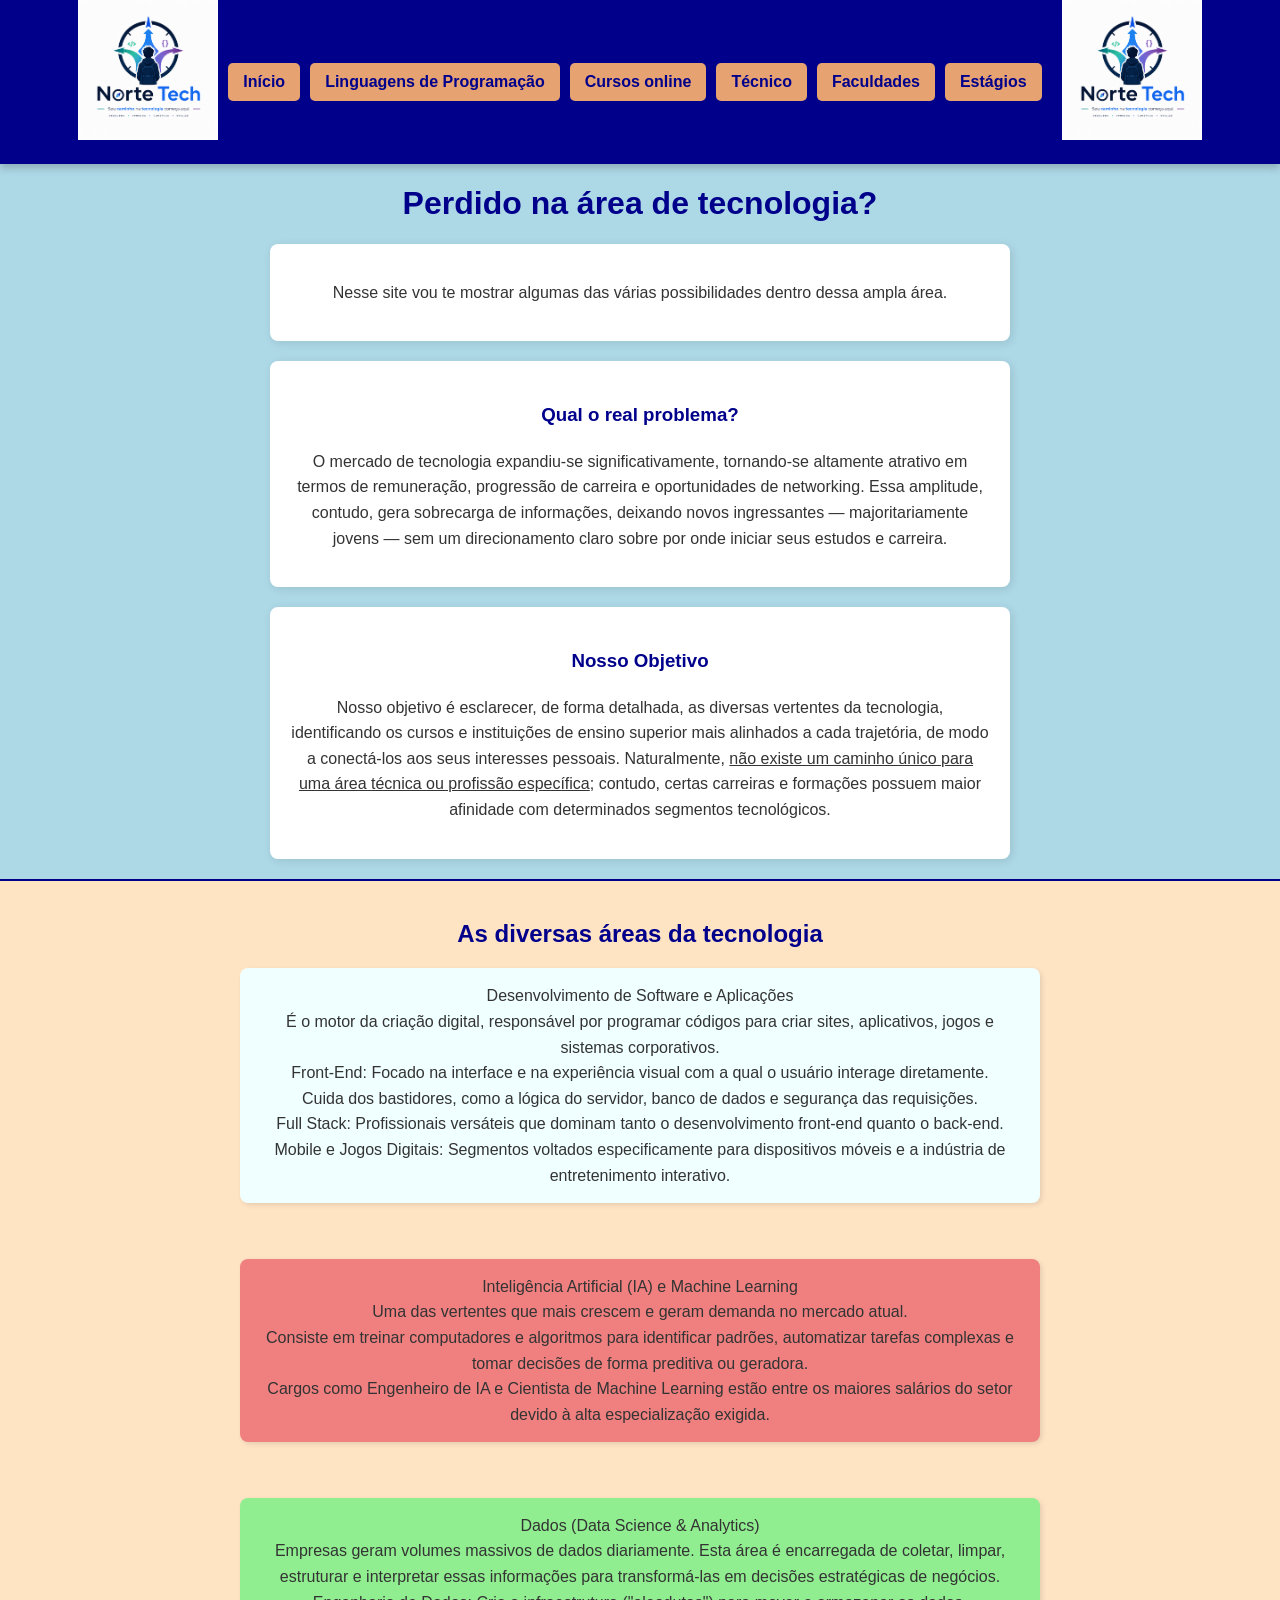
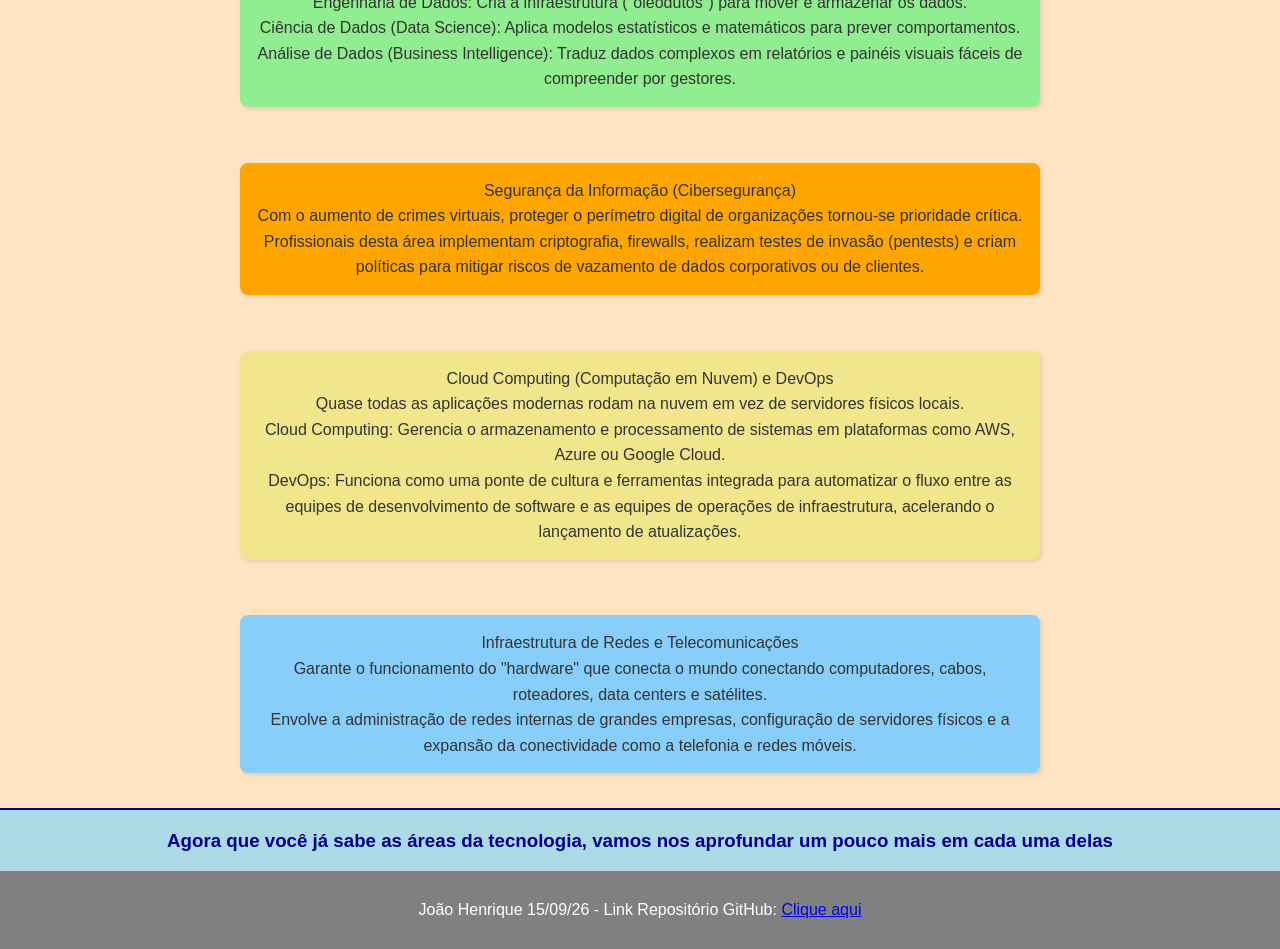
<file: index.html>
<!DOCTYPE html>
<html lang="pt-br">
 
<head>
    <meta charset="UTF-8">
    <meta name="viewport" content="width=device-width, initial-scale=1.0">
    <link rel="stylesheet" href="style.css">
    <title>Caminhos na Tecnologia</title>
</head>
 
<body>
    <header class="header">
        <nav class="nav">
            <div class="menu">
                <div class="logo">
                    <img src="logo-trab-iw.png" alt="Logo Norte Tech" width="140px" height="140px">
                </div>
                <ul class="menu-links">
                    <li><a href="index.html">Início</a></li>
                    <li><a href="linguagens-projetos.html">Linguagens de Programação</a></li>
                    <li><a href="cursos-online.html">Cursos online</a></li>
                    <li><a href="tecnico.html">Técnico</a></li>
                    <li><a href="faculdade.html">Faculdades</a></li>
                    <li><a href="estagio.html">Estágios</a></li>
                </ul>
                <div class="logo2">
                    <img src="logo-trab-iw.png" alt="Logo Norte Tech" width="140px" height="140px">
                </div>
            </div>    
        </nav>
    </header>

    <main>
        <h1>Perdido na área de tecnologia?</h1>
        <div class="p">
            <p>Nesse site vou te mostrar algumas das várias possibilidades dentro dessa ampla área.</p>
        </div>
        <div class="problema">
            <h3>Qual o real problema?</h3>
            <p>O mercado de tecnologia expandiu-se significativamente, tornando-se altamente atrativo em termos de
                remuneração, progressão de carreira e oportunidades de networking. Essa amplitude, contudo, gera sobrecarga
                de informações, deixando novos ingressantes — majoritariamente jovens — sem um direcionamento claro sobre
                por onde iniciar seus estudos e carreira.
            </p>
        </div>
        <div class="objetivo">
            <h3>Nosso Objetivo</h3>
            <p>Nosso objetivo é esclarecer, de forma detalhada, as diversas vertentes da tecnologia, identificando os cursos e instituições de ensino superior mais alinhados a cada trajetória, de modo a conectá-los aos seus interesses pessoais. Naturalmente, <ins>não existe um caminho único para uma área técnica ou profissão específica</ins>; contudo, certas carreiras e formações possuem maior afinidade com determinados segmentos tecnológicos.
            </p>
        </div>
        <div class="section">
            <section>
                <h2>As diversas áreas da tecnologia</h2>
            </section>
            <ul>
                <div class="dev">
                Desenvolvimento de Software e Aplicações
                    <br>É o motor da criação digital, responsável por programar códigos para criar sites, aplicativos, jogos e sistemas corporativos.
                    <br>Front-End: Focado na interface e na experiência visual com a qual o usuário interage diretamente.
                    <br> Cuida dos bastidores, como a lógica do servidor, banco de dados e segurança das requisições.
                    <br>Full Stack: Profissionais versáteis que dominam tanto o desenvolvimento front-end quanto o back-end.
                    <br>Mobile e Jogos Digitais: Segmentos voltados especificamente para dispositivos móveis e a indústria de entretenimento interativo.
                </div>
                <br>
                <div class="ia">
                  Inteligência Artificial (IA) e Machine Learning
                    <br>Uma das vertentes que mais crescem e geram demanda no mercado atual.
                    <br>Consiste em treinar computadores e algoritmos para identificar padrões, automatizar tarefas complexas e tomar decisões de forma preditiva ou geradora.
                    <br>Cargos como Engenheiro de IA e Cientista de Machine Learning estão entre os maiores salários do setor devido à alta especialização exigida.
                </div>
                <br>
                <div class="dados">
                 Dados (Data Science & Analytics)
                    <br>Empresas geram volumes massivos de dados diariamente. Esta área é encarregada de coletar, limpar, estruturar e interpretar essas informações para transformá-las em decisões estratégicas de negócios.
                    <br>Engenharia de Dados: Cria a infraestrutura ("oleodutos") para mover e armazenar os dados.
                    <br>Ciência de Dados (Data Science): Aplica modelos estatísticos e matemáticos para prever comportamentos.
                    <br>Análise de Dados (Business Intelligence): Traduz dados complexos em relatórios e painéis visuais fáceis de compreender por gestores.
                </div>
                <br>
                <div class="ciber">
                Segurança da Informação (Cibersegurança)
                    <br>Com o aumento de crimes virtuais, proteger o perímetro digital de organizações tornou-se prioridade crítica.
                    <br>Profissionais desta área implementam criptografia, firewalls, realizam testes de invasão (pentests) e criam políticas para mitigar riscos de vazamento de dados corporativos ou de clientes.
                </div>
                <br>
                <div class="cloud">
                     Cloud Computing (Computação em Nuvem) e DevOps
                    <br>Quase todas as aplicações modernas rodam na nuvem em vez de servidores físicos locais.
                    <br>Cloud Computing: Gerencia o armazenamento e processamento de sistemas em plataformas como AWS, Azure ou Google Cloud.
                    <br>DevOps: Funciona como uma ponte de cultura e ferramentas integrada para automatizar o fluxo entre as equipes de desenvolvimento de software e as equipes de operações de infraestrutura, acelerando o lançamento de atualizações.
                </div>
                <br>
                <div class="redes">
                 Infraestrutura de Redes e Telecomunicações
                <br>Garante o funcionamento do "hardware" que conecta o mundo conectando computadores, cabos, roteadores, data centers e satélites.
                <br>Envolve a administração de redes internas de grandes empresas, configuração de servidores físicos e a expansão da conectividade como a telefonia e redes móveis.
                </div>
            </ul>
        </div>
        <div>
            <h3>Agora que você já sabe as áreas da tecnologia, vamos nos aprofundar um pouco mais em cada uma delas</h3>
        </div>
    </main>

    <footer class="rodape">
        <p>João Henrique 15/09/26 - Link Repositório GitHub: <a href="https://github.com/JHPM-23/Norte_Tech" target="_blank">Clique aqui</a></p>
    </footer>
</body>
</html>
</file>
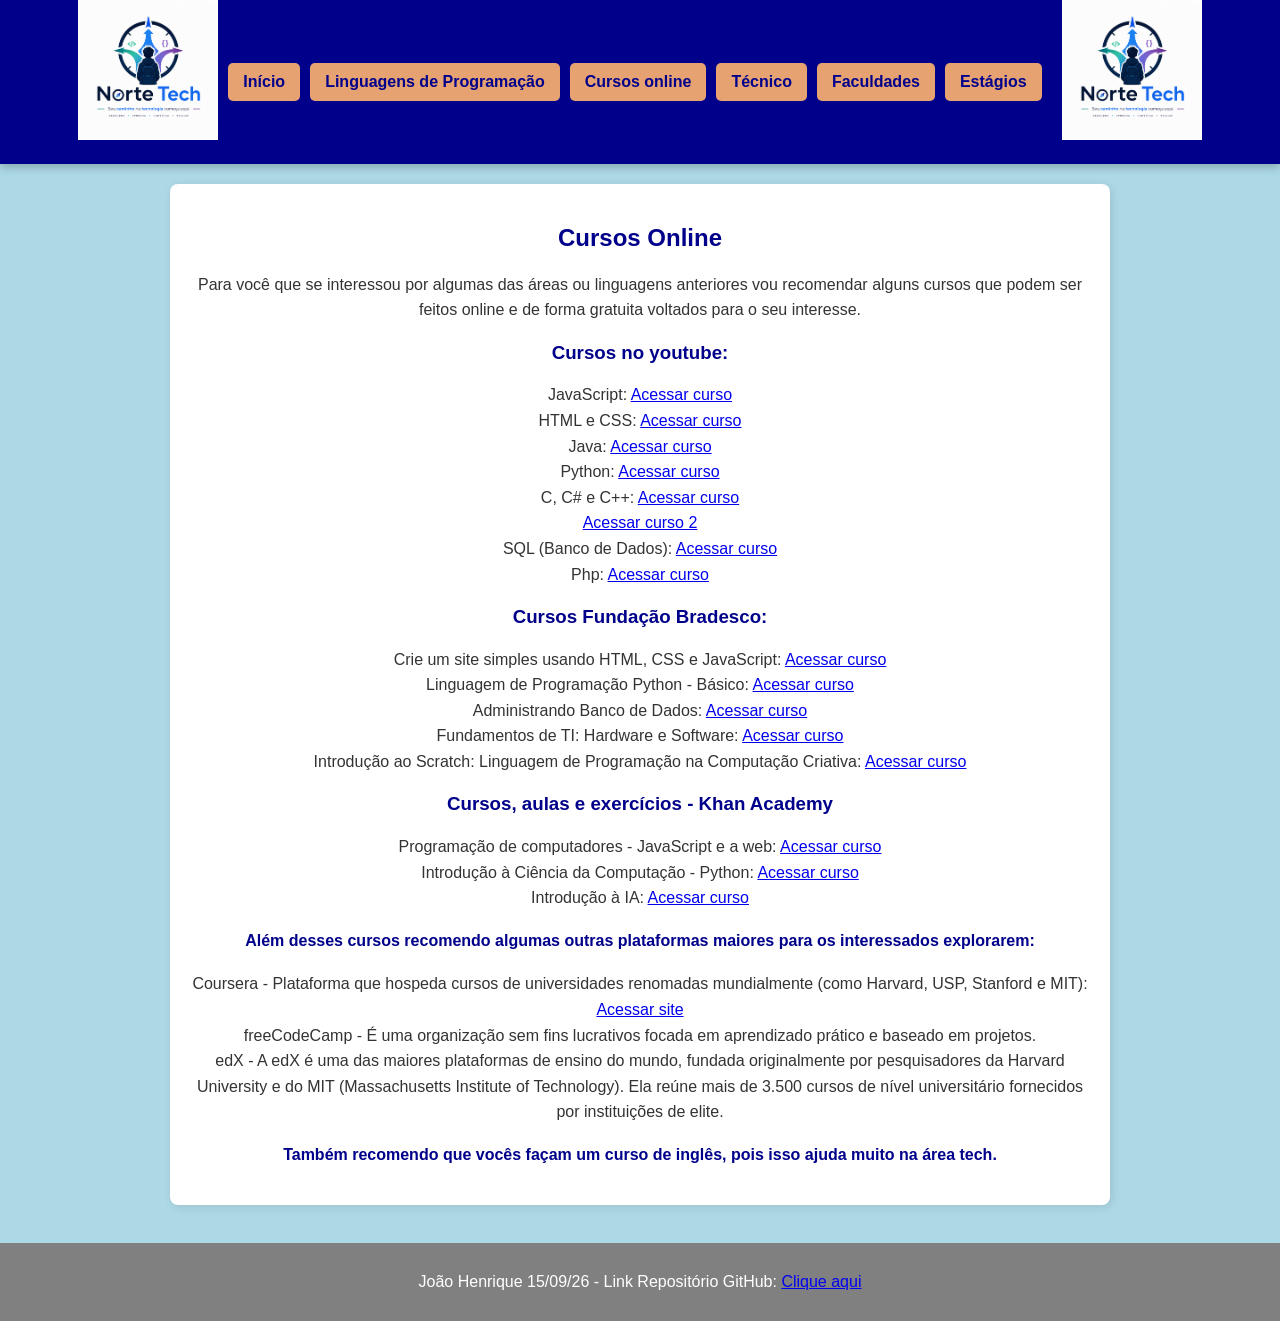
<file: cursos-online.html>
<!DOCTYPE html>
<html lang="pt-br">
 
<head>
    <meta charset="UTF-8">
    <meta name="viewport" content="width=device-width, initial-scale=1.0">
    <link rel="stylesheet" href="style.css">
    <title>Caminhos na Tecnologia - Cursos</title>
</head>
 
<body>
    <header class="header">
        <nav class="nav">
            <div class="menu">
                <div class="logo">
                    <img src="logo-trab-iw.png" alt="Logo Norte Tech" width="140px" height="140px">
                </div>
                <ul class="menu-links">
                    <li><a href="index.html">Início</a></li>
                    <li><a href="linguagens-projetos.html">Linguagens de Programação</a></li>
                    <li><a href="cursos-online.html">Cursos online</a></li>
                    <li><a href="tecnico.html">Técnico</a></li>
                    <li><a href="faculdade.html">Faculdades</a></li>
                    <li><a href="estagio.html">Estágios</a></li>
                </ul>
                <div class="logo2">
                    <img src="logo-trab-iw.png" alt="Logo Norte Tech" width="140px" height="140px">
                </div>
            </div>    
        </nav>
    </header>

    <main class="b">
        <h2>Cursos Online</h2>
        <p>Para você que se interessou por algumas das áreas ou linguagens anteriores vou recomendar alguns cursos que podem ser feitos online e de forma gratuita voltados para o seu interesse.  </p>
        
        <article>
            <h3>Cursos no youtube:</h3>
            <p>
               JavaScript: <a href="https://www.youtube.com/watch?v=E4DBTqgxHGM&list=PLx4x_zx8csUg_AxxbVWHEyAJ6cBdsYc0T" target="_blank" rel="noopener noreferrer">Acessar curso</a>
               <br>
               HTML e CSS: <a href="https://www.youtube.com/watch?v=0Pm6ex5HDGY&list=PL1dUY2RYa2RhNhm-QTuNIifVpc59wrpFP" target="_blank" rel="noopener noreferrer">Acessar curso</a>
               <br>
               Java: <a href="https://www.youtube.com/watch?v=mRryrODqQcw&list=PLJ0AcghBBWSi6nK2CUkw9ngvwWB1gE8mL&index=1" target="_blank" rel="noopener noreferrer">Acessar curso</a>
               <br>
               Python: <a href="https://www.youtube.com/watch?v=06L9aBqktTg&list=PLucm8g_ezqNrrtduPx7s4BM8phepMn9I2" target="_blank" rel="noopener noreferrer">Acessar curso</a>
               <br>
               C, C# e C++: <a href="https://www.youtube.com/watch?v=FH7YrE0RjWE&list=PLSPvnFFXH4d1Fll8-elieX6l8QbRaqc8v" target="_blank" rel="noopener noreferrer">Acessar curso</a>
               <br>
               <a href="https://www.youtube.com/watch?v=McbdxZ3Se2U&list=PLkZD8YVC-wUk1vatuFvULP-KLgcyEW1fK" target="_blank" rel="noopener noreferrer">Acessar curso 2</a>
               <br>
               SQL (Banco de Dados): <a href="https://www.youtube.com/watch?v=lHYV_H1526Q&list=PLbIBj8vQhvm2WT-pjGS5x7zUzmh4VgvRk" target="_blank" rel="noopener noreferrer">Acessar curso</a>
               <br>
               Php: <a href="https://www.youtube.com/watch?v=TfsO0BGvGn0&list=PLHz_AreHm4dlFPrCXCmd5g92860x_Pbr_" target="_blank" rel="noopener noreferrer">Acessar curso</a>
               <br>
            </p>
        </article>
        
        <article>
            <h3>Cursos Fundação Bradesco:</h3>
            <p>
             Crie um site simples usando HTML, CSS e JavaScript: <a href="https://www.ev.org.br/cursos/crie-um-site-simples-usando-html-css-e-javascript" target="_blank" rel="noopener noreferrer">Acessar curso</a>
                <br>
             Linguagem de Programação Python - Básico: <a href="https://www.ev.org.br/cursos/linguagem-de-programacao-python-basico" target="_blank" rel="noopener noreferrer">Acessar curso</a>
                <br>
             Administrando Banco de Dados: <a href="https://www.ev.org.br/cursos/administrando-banco-de-dados" target="_blank" rel="noopener noreferrer">Acessar curso</a>
                <br>
             Fundamentos de TI: Hardware e Software: <a href="https://www.ev.org.br/cursos/fundamentos-de-ti-hardware-e-software" target="_blank" rel="noopener noreferrer">Acessar curso</a>
                <br>
             Introdução ao Scratch: Linguagem de Programação na Computação Criativa: <a href="https://www.ev.org.br/cursos/introducao-ao-scratch-linguagem-de-programacao-na-computacao-criativa" target="_blank" rel="noopener noreferrer">Acessar curso</a>
            </p>
         </article>
        
         <article>
            <h3>Cursos, aulas e exercícios - Khan Academy</h3>
            <p>
                Programação de computadores - JavaScript e a web: <a href="https://pt.khanacademy.org/computing/computer-programming/programming/intro-to-programming" target="_blank" rel="noopener noreferrer">Acessar curso</a>
                <br>
                Introdução à Ciência da Computação - Python: <a href="https://pt.khanacademy.org/computing/intro-to-python-fundamentals" target="_blank" rel="noopener noreferrer">Acessar curso</a>
                <br>
                Introdução à IA: <a href="https://pt.khanacademy.org/college-careers-more/uma-introducao-a-inteligencia-artificial" target="_blank" rel="noopener noreferrer">Acessar curso</a>
            </p>
         </article>
        
         <h4>Além desses cursos recomendo algumas outras plataformas maiores para os interessados explorarem:</h4>
            <p>
            Coursera - Plataforma que hospeda cursos de universidades renomadas mundialmente (como Harvard, USP, Stanford e MIT): <a href="https://www.coursera.org/" target="_blank" rel="noopener noreferrer">Acessar site</a>
            <br>
            freeCodeCamp - É uma organização sem fins lucrativos focada em aprendizado prático e baseado em projetos.
            <br>
            edX - A edX é uma das maiores plataformas de ensino do mundo, fundada originalmente por pesquisadores da Harvard University e do MIT (Massachusetts Institute of Technology). Ela reúne mais de 3.500 cursos de nível universitário fornecidos por instituições de elite.
            </p>
            
            <h4>Também recomendo que vocês façam um curso de inglês, pois isso ajuda muito na área tech.</h4>
    </main>
    <br>
    <footer class="rodape">
        <p>João Henrique 15/09/26 - Link Repositório GitHub: <a href="https://github.com/JHPM-23/Norte_Tech" target="_blank">Clique aqui</a></p>
    </footer>          
</body>
</html>
</file>
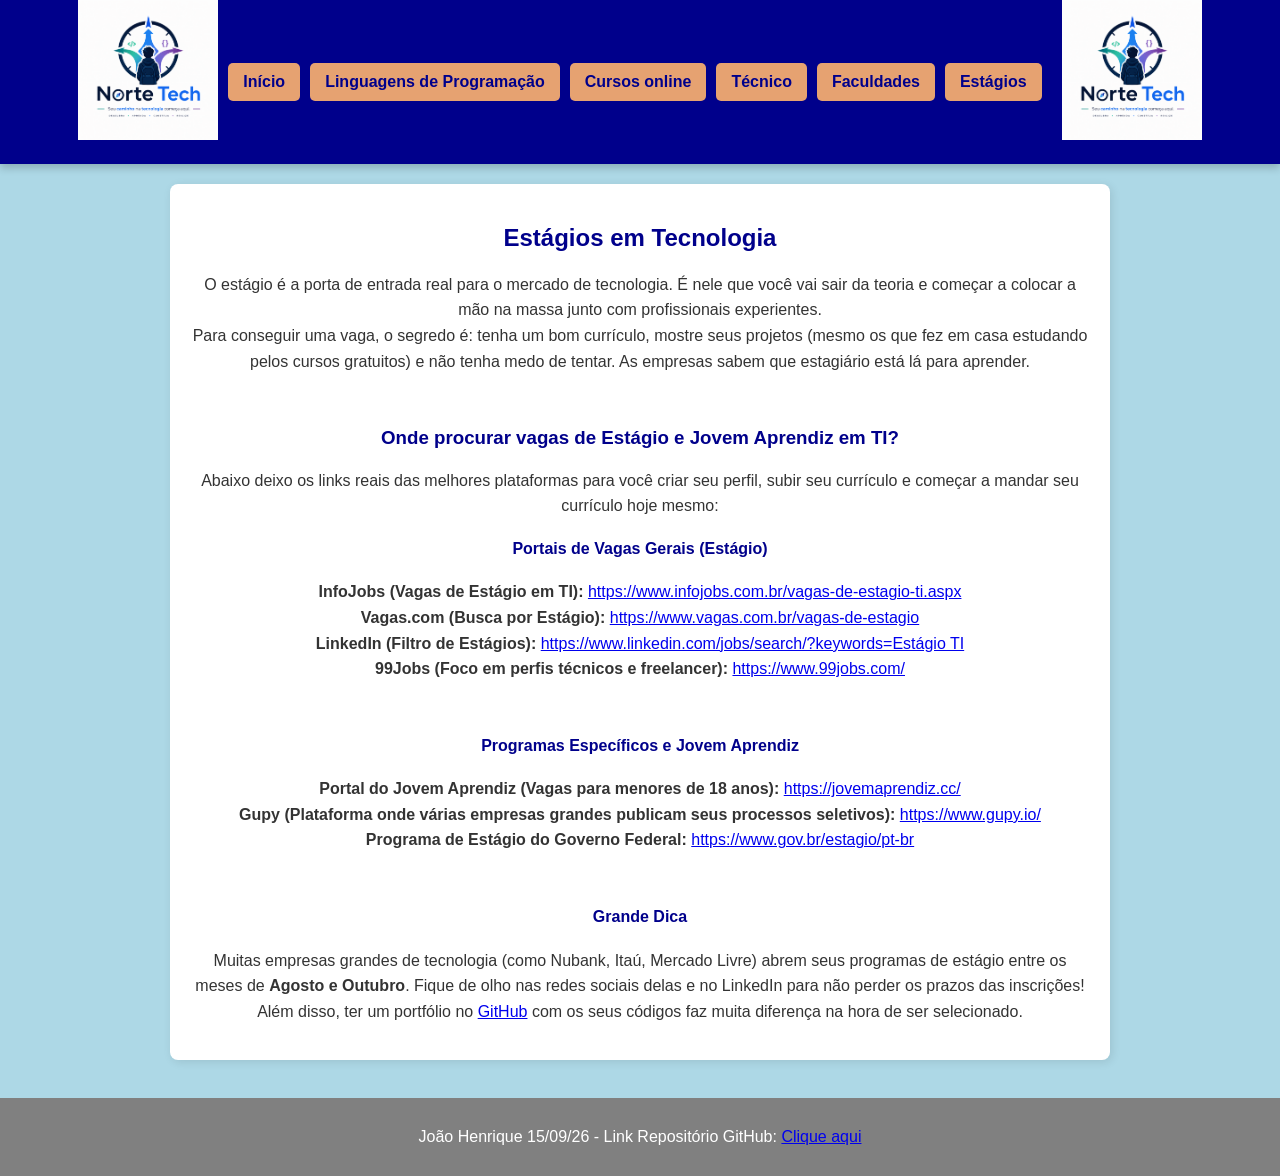
<file: estagio.html>
<!DOCTYPE html>
<html lang="pt-br">
 
<head>
    <meta charset="UTF-8">
    <meta name="viewport" content="width=device-width, initial-scale=1.0">
    <link rel="stylesheet" href="style.css">
    <title>Caminhos na Tecnologia - Estágios</title>
</head>
 
<body>
    <header class="header">
        <nav class="nav">
            <div class="menu">
                <div class="logo">
                    <img src="logo-trab-iw.png" alt="Logo Norte Tech" width="140px" height="140px">
                </div>
                <ul class="menu-links">
                    <li><a href="index.html">Início</a></li>
                    <li><a href="linguagens-projetos.html">Linguagens de Programação</a></li>
                    <li><a href="cursos-online.html">Cursos online</a></li>
                    <li><a href="tecnico.html">Técnico</a></li>
                    <li><a href="faculdade.html">Faculdades</a></li>
                    <li><a href="estagio.html">Estágios</a></li>
                </ul>
                <div class="logo2">
                    <img src="logo-trab-iw.png" alt="Logo Norte Tech" width="140px" height="140px">
                </div>
            </div>    
        </nav>
    </header>

    <main class="b">
        <h2>Estágios em Tecnologia</h2>
        <p>O estágio é a porta de entrada real para o mercado de tecnologia. É nele que você vai sair da teoria e começar a colocar a mão na massa junto com profissionais experientes. <br>Para conseguir uma vaga, o segredo é: tenha um bom currículo, mostre seus projetos (mesmo os que fez em casa estudando pelos cursos gratuitos) e não tenha medo de tentar. As empresas sabem que estagiário está lá para aprender.</p>

        <br>

        <h3>Onde procurar vagas de Estágio e Jovem Aprendiz em TI?</h3>
        <p>Abaixo deixo os links reais das melhores plataformas para você criar seu perfil, subir seu currículo e começar a mandar seu currículo hoje mesmo:</p>
        
        <article>
            <h4>Portais de Vagas Gerais (Estágio)</h4>
            <p>
                <strong>InfoJobs (Vagas de Estágio em TI):</strong> <a href="https://www.infojobs.com.br/vagas-de-estagio-ti.aspx" target="_blank" rel="noopener noreferrer">https://www.infojobs.com.br/vagas-de-estagio-ti.aspx</a>
                <br>
                <strong>Vagas.com (Busca por Estágio):</strong> <a href="https://www.vagas.com.br/vagas-de-estagio" target="_blank" rel="noopener noreferrer">https://www.vagas.com.br/vagas-de-estagio</a>
                <br>
                <strong>LinkedIn (Filtro de Estágios):</strong> <a href="https://www.linkedin.com/jobs/search/?keywords=Est%C3%A1gio%20TI&location=Brasil" target="_blank" rel="noopener noreferrer">https://www.linkedin.com/jobs/search/?keywords=Estágio TI</a>
                <br>
                <strong>99Jobs (Foco em perfis técnicos e freelancer):</strong> <a href="https://www.99jobs.com/" target="_blank" rel="noopener noreferrer">https://www.99jobs.com/</a>
            </p>
        </article>

        <br>

        <article>
            <h4>Programas Específicos e Jovem Aprendiz</h4>
            <p>
                <strong>Portal do Jovem Aprendiz (Vagas para menores de 18 anos):</strong> <a href="https://jovemaprendiz.cc/" target="_blank" rel="noopener noreferrer">https://jovemaprendiz.cc/</a>
                <br>
                <strong>Gupy (Plataforma onde várias empresas grandes publicam seus processos seletivos):</strong> <a href="https://www.gupy.io/" target="_blank" rel="noopener noreferrer">https://www.gupy.io/</a>
                <br>
                <strong>Programa de Estágio do Governo Federal:</strong> <a href="https://www.gov.br/estagio/pt-br" target="_blank" rel="noopener noreferrer">https://www.gov.br/estagio/pt-br</a>
            </p>
        </article>

        <br>

        <article>
            <h4>Grande Dica</h4>
            <p>Muitas empresas grandes de tecnologia (como Nubank, Itaú, Mercado Livre) abrem seus programas de estágio entre os meses de <strong>Agosto e Outubro</strong>. Fique de olho nas redes sociais delas e no LinkedIn para não perder os prazos das inscrições! Além disso, ter um portfólio no <a href="https://github.com/" target="_blank" rel="noopener noreferrer">GitHub</a> com os seus códigos faz muita diferença na hora de ser selecionado.</p>
        </article>
    </main>

    <br>

    <footer class="rodape">
        <p>João Henrique 15/09/26 - Link Repositório GitHub: <a href="https://github.com/JHPM-23/Norte_Tech" target="_blank">Clique aqui</a></p>
    </footer>          
</body>
</html>
</file>
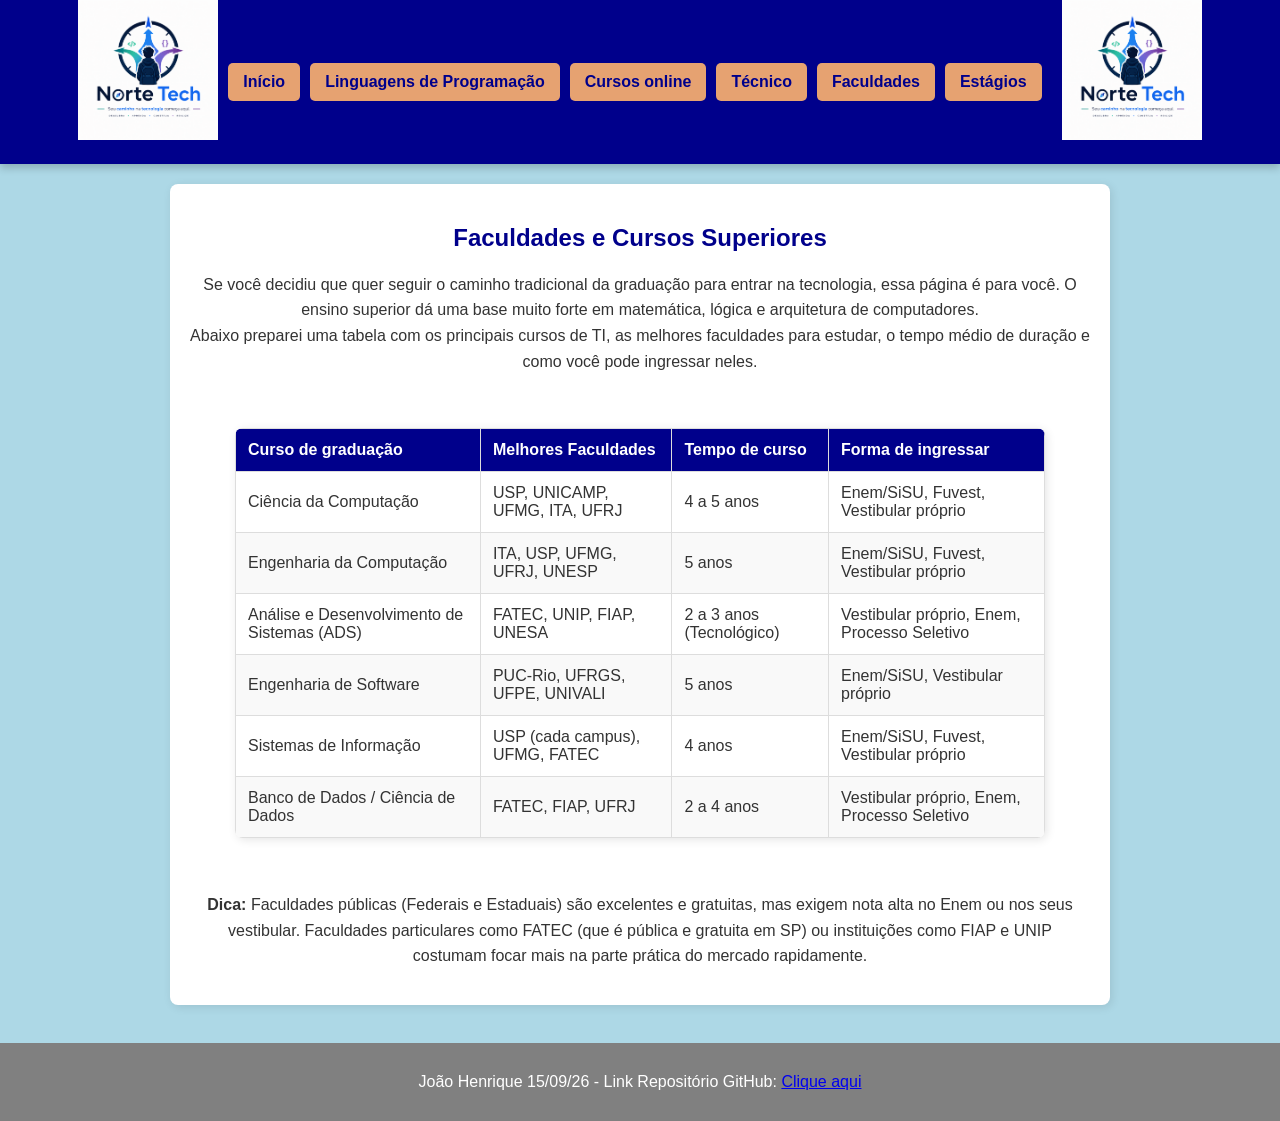
<file: faculdade.html>
<!DOCTYPE html>
<html lang="pt-br">
 
<head>
    <meta charset="UTF-8">
    <meta name="viewport" content="width=device-width, initial-scale=1.0">
    <link rel="stylesheet" href="style.css">
    <title>Caminhos na Tecnologia - Faculdades</title>
</head>
 
<body>
    <header class="header">
        <nav class="nav">
            <div class="menu">
                <div class="logo">
                    <img src="logo-trab-iw.png" alt="Logo Norte Tech" width="140px" height="140px">
                </div>
                <ul class="menu-links">
                    <li><a href="index.html">Início</a></li>
                    <li><a href="linguagens-projetos.html">Linguagens de Programação</a></li>
                    <li><a href="cursos-online.html">Cursos online</a></li>
                    <li><a href="tecnico.html">Técnico</a></li>
                    <li><a href="faculdade.html">Faculdades</a></li>
                    <li><a href="estagio.html">Estágios</a></li>
                </ul>
                <div class="logo2">
                    <img src="logo-trab-iw.png" alt="Logo Norte Tech" width="140px" height="140px">
                </div>
            </div>    
        </nav>
    </header>

    <main class="b">
        <h2>Faculdades e Cursos Superiores</h2>
        <p>Se você decidiu que quer seguir o caminho tradicional da graduação para entrar na tecnologia, essa página é para você. O ensino superior dá uma base muito forte em matemática, lógica e arquitetura de computadores. <br> Abaixo preparei uma tabela com os principais cursos de TI, as melhores faculdades para estudar, o tempo médio de duração e como você pode ingressar neles.</p>
        
        <br>

        <table>
            <thead>
                <tr>
                    <th>Curso de graduação</th>
                    <th>Melhores Faculdades</th>
                    <th>Tempo de curso</th>
                    <th>Forma de ingressar</th>
                </tr>
            </thead>
            <tbody>
                <tr>
                    <td>Ciência da Computação</td>
                    <td>USP, UNICAMP, UFMG, ITA, UFRJ</td>
                    <td>4 a 5 anos</td>
                    <td>Enem/SiSU, Fuvest, Vestibular próprio</td>
                </tr>
                <tr>
                    <td>Engenharia da Computação</td>
                    <td>ITA, USP, UFMG, UFRJ, UNESP</td>
                    <td>5 anos</td>
                    <td>Enem/SiSU, Fuvest, Vestibular próprio</td>
                </tr>
                <tr>
                    <td>Análise e Desenvolvimento de Sistemas (ADS)</td>
                    <td>FATEC, UNIP, FIAP, UNESA</td>
                    <td>2 a 3 anos (Tecnológico)</td>
                    <td>Vestibular próprio, Enem, Processo Seletivo</td>
                </tr>
                <tr>
                    <td>Engenharia de Software</td>
                    <td>PUC-Rio, UFRGS, UFPE, UNIVALI</td>
                    <td>5 anos</td>
                    <td>Enem/SiSU, Vestibular próprio</td>
                </tr>
                <tr>
                    <td>Sistemas de Informação</td>
                    <td>USP (cada campus), UFMG, FATEC</td>
                    <td>4 anos</td>
                    <td>Enem/SiSU, Fuvest, Vestibular próprio</td>
                </tr>
                <tr>
                    <td>Banco de Dados / Ciência de Dados</td>
                    <td>FATEC, FIAP, UFRJ</td>
                    <td>2 a 4 anos</td>
                    <td>Vestibular próprio, Enem, Processo Seletivo</td>
                </tr>
            </tbody>
        </table>
        
        <br>
        <p><strong>Dica:</strong> Faculdades públicas (Federais e Estaduais) são excelentes e gratuitas, mas exigem nota alta no Enem ou nos seus vestibular. Faculdades particulares como FATEC (que é pública e gratuita em SP) ou instituições como FIAP e UNIP costumam focar mais na parte prática do mercado rapidamente.</p>
    </main>

    <br>

    <footer class="rodape">
        <p>João Henrique 15/09/26 - Link Repositório GitHub: <a href="https://github.com/JHPM-23/Norte_Tech" target="_blank">Clique aqui</a></p>
    </footer>          
</body>
</html>
</file>
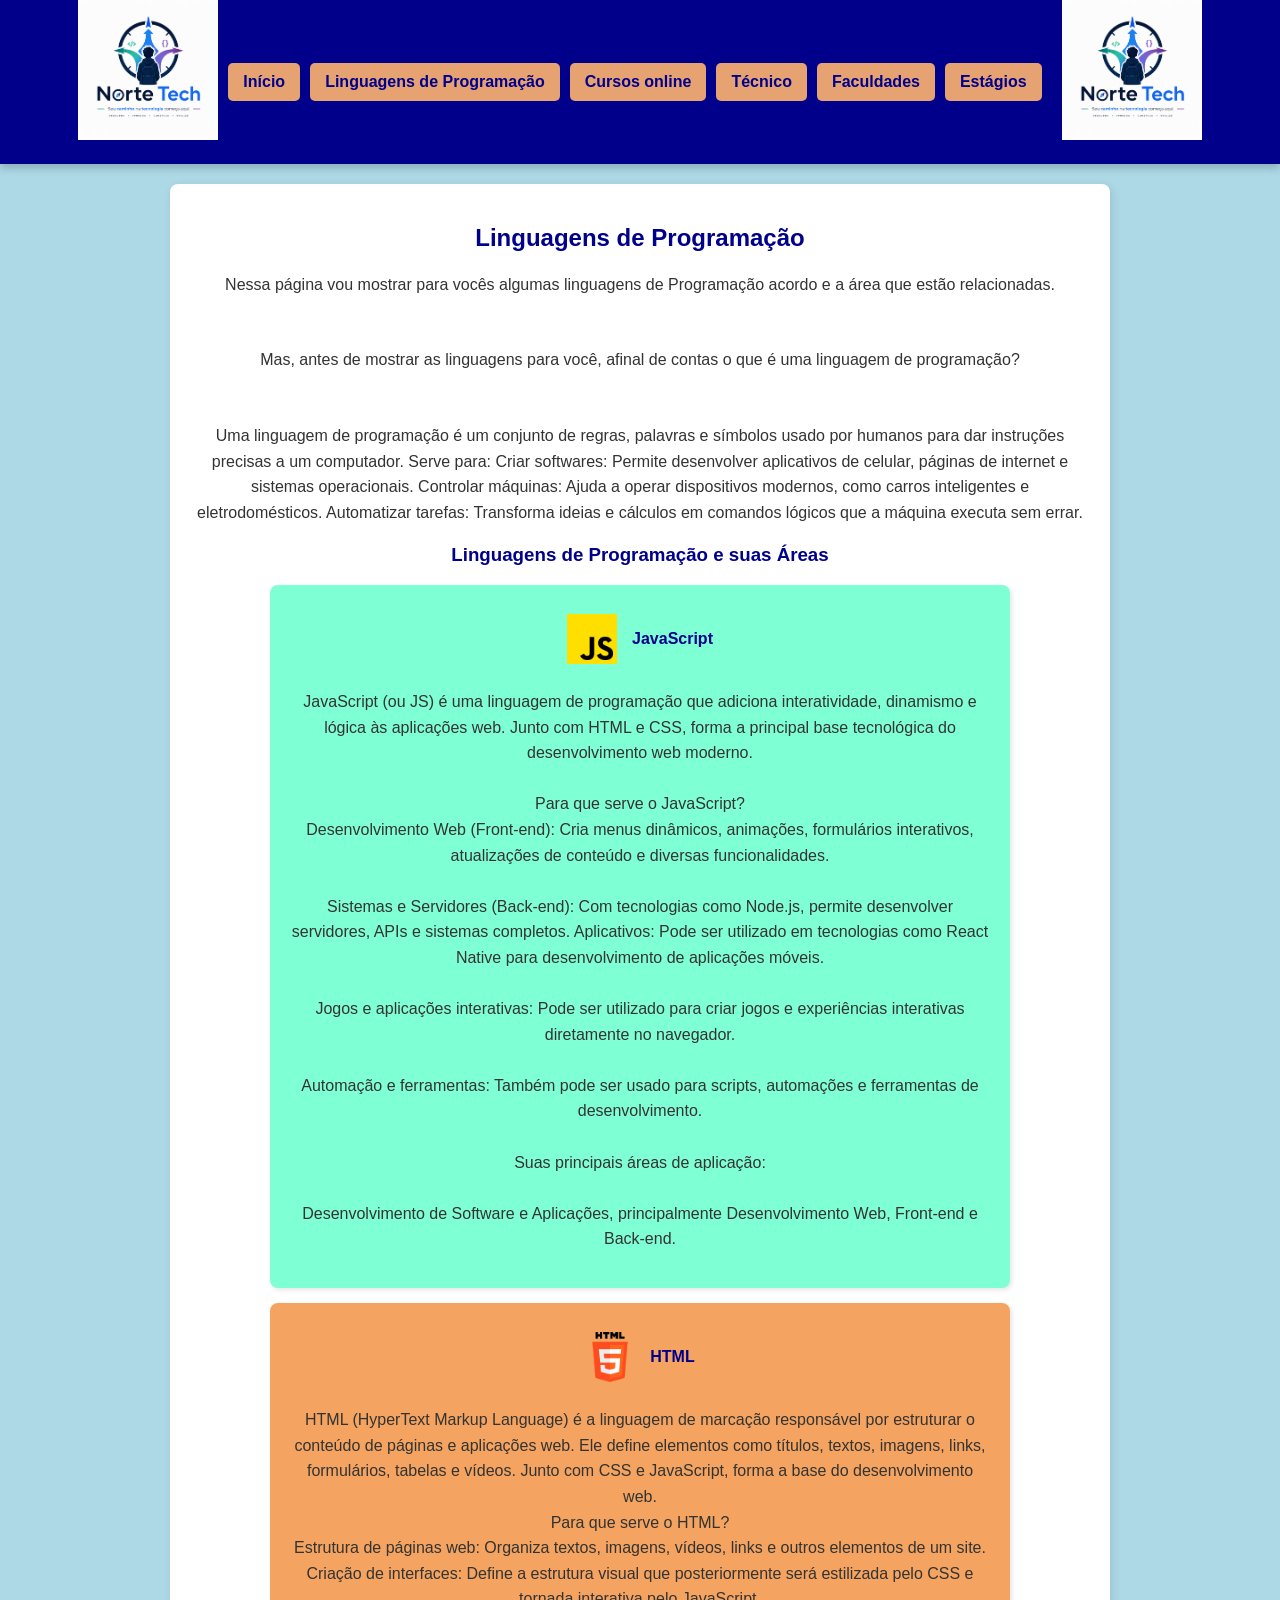
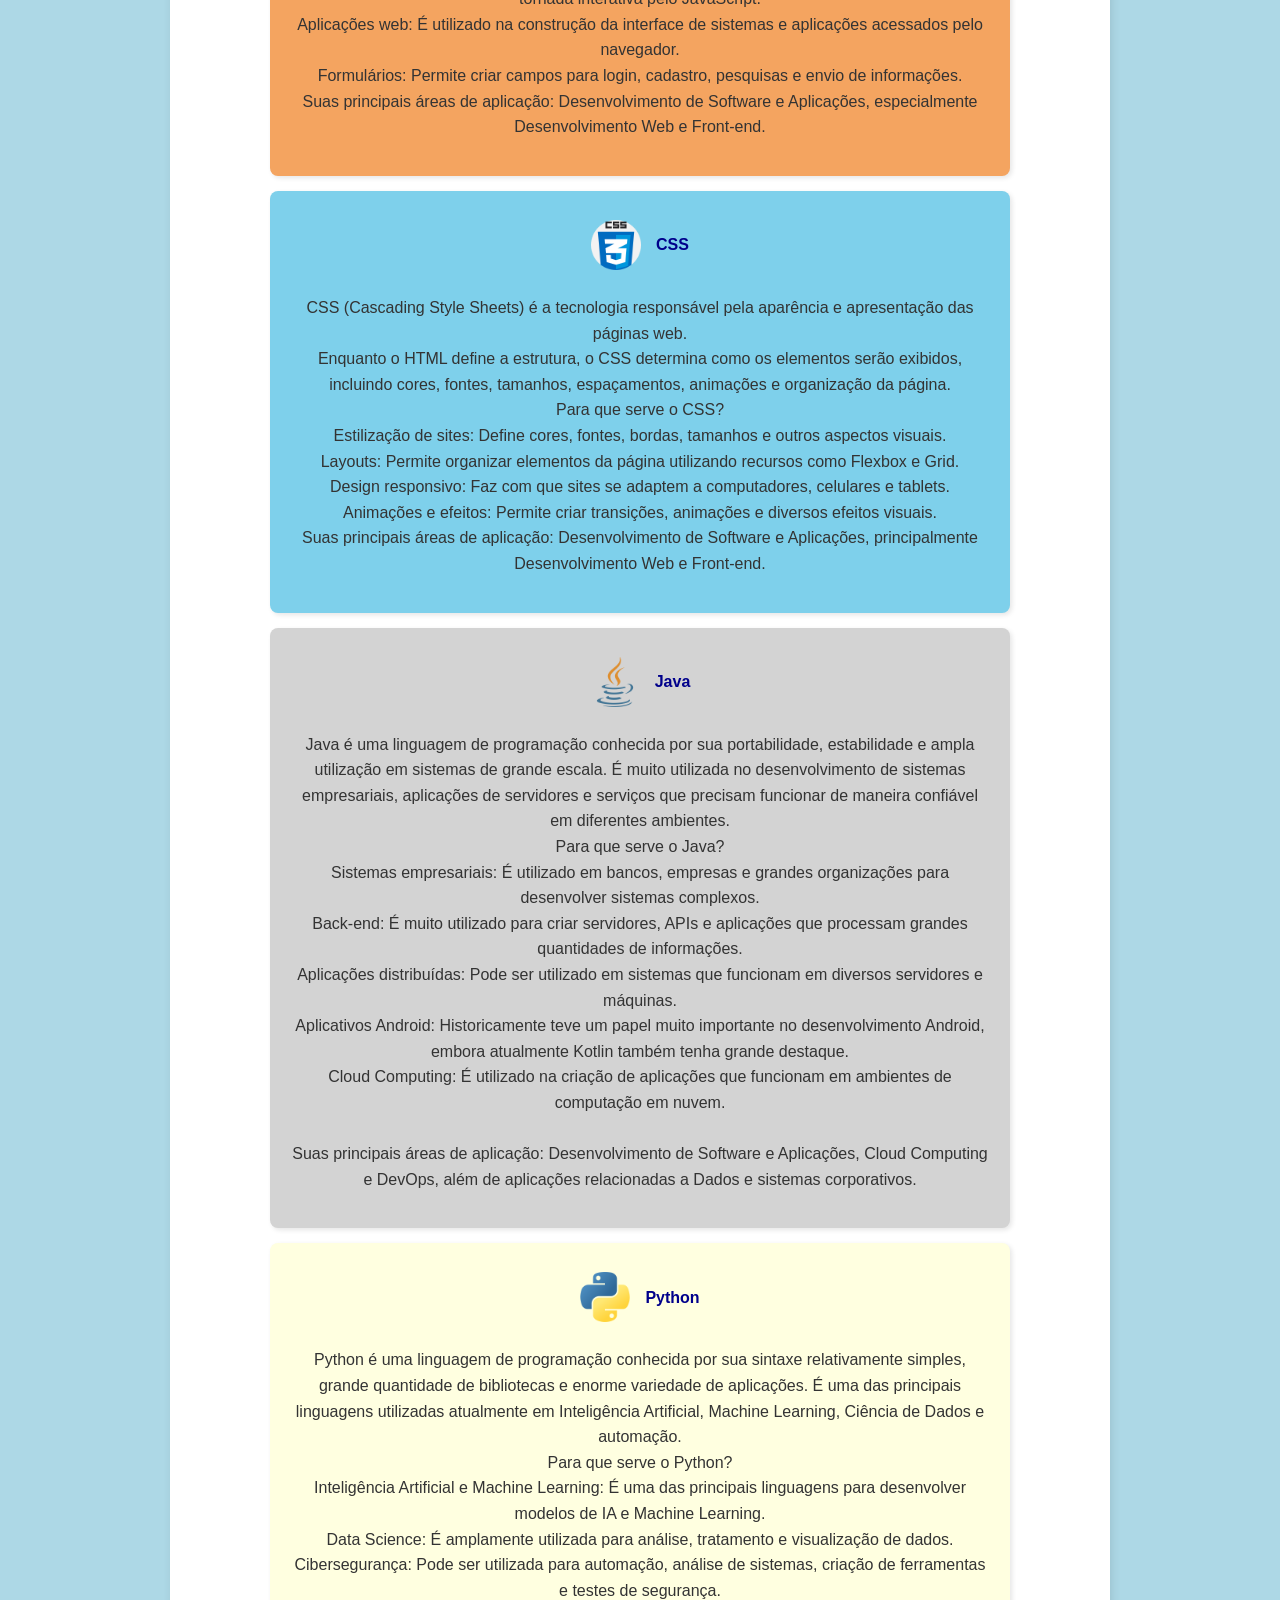
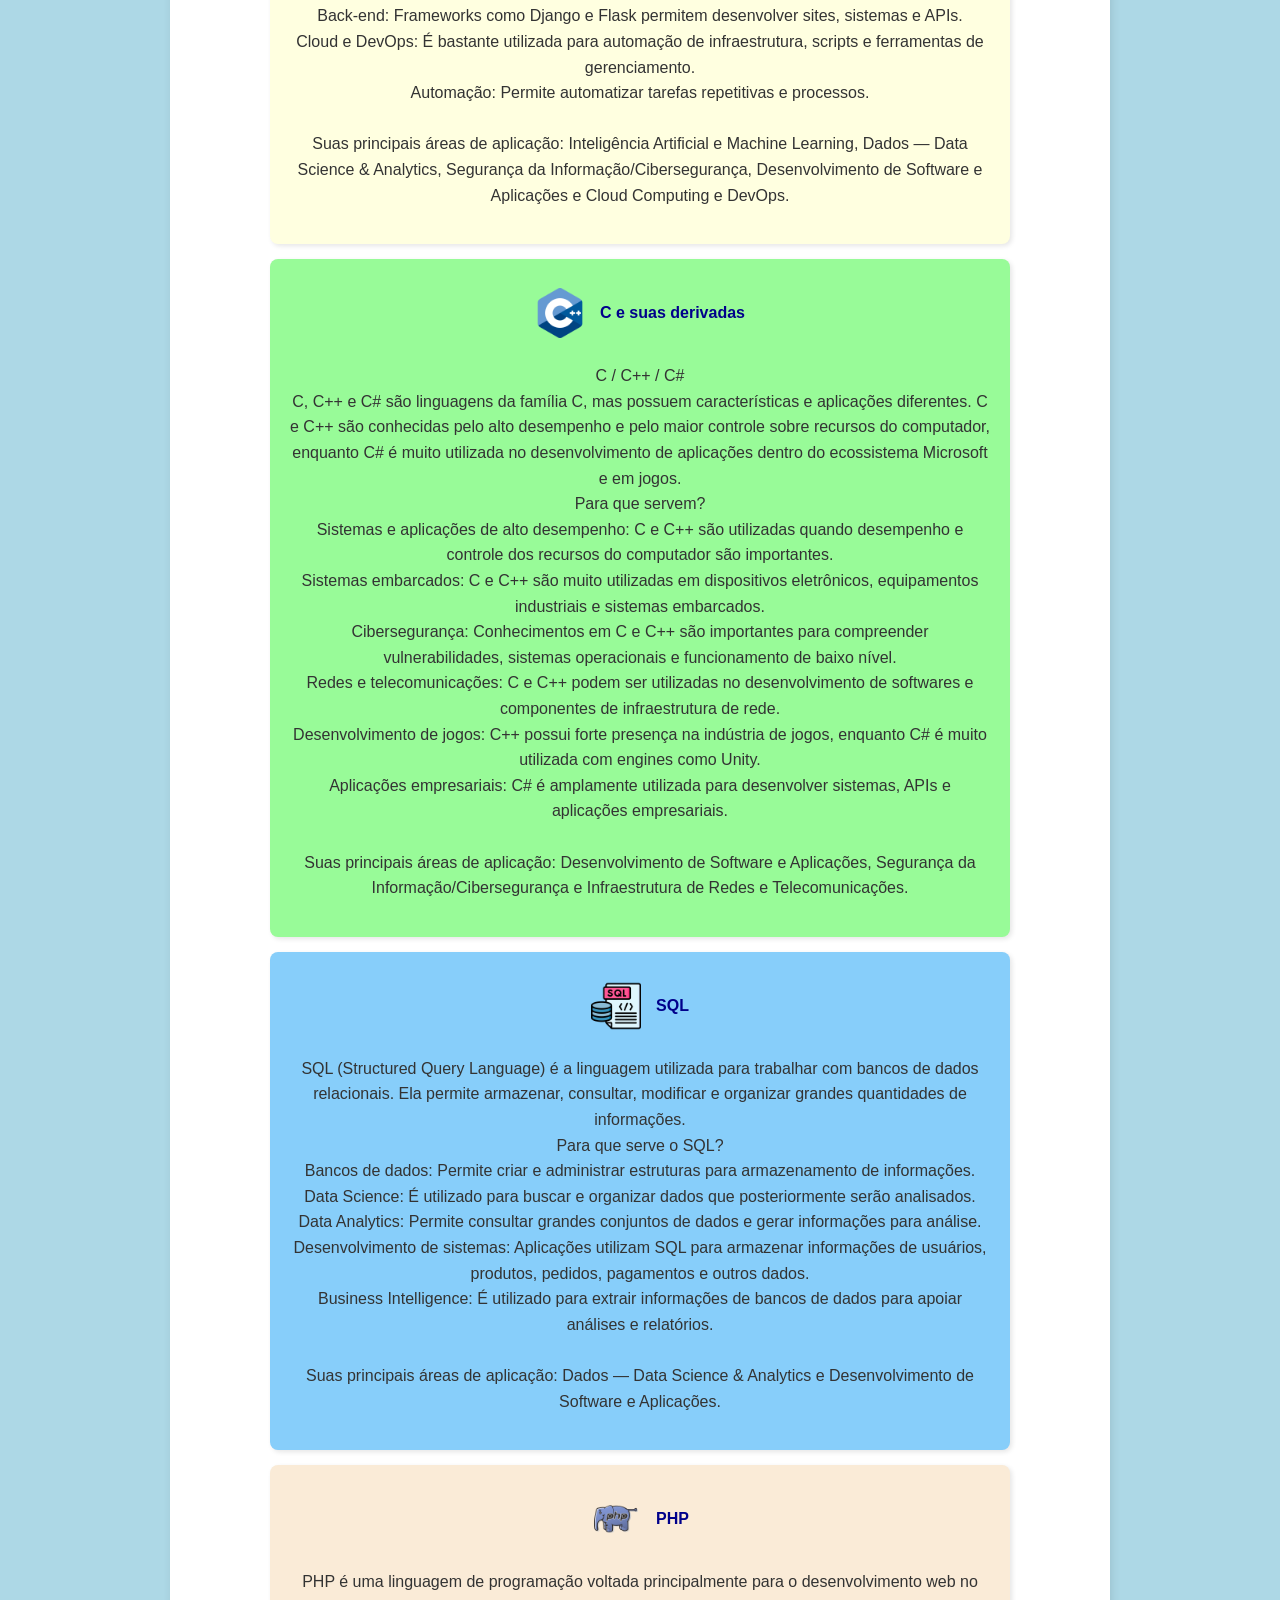
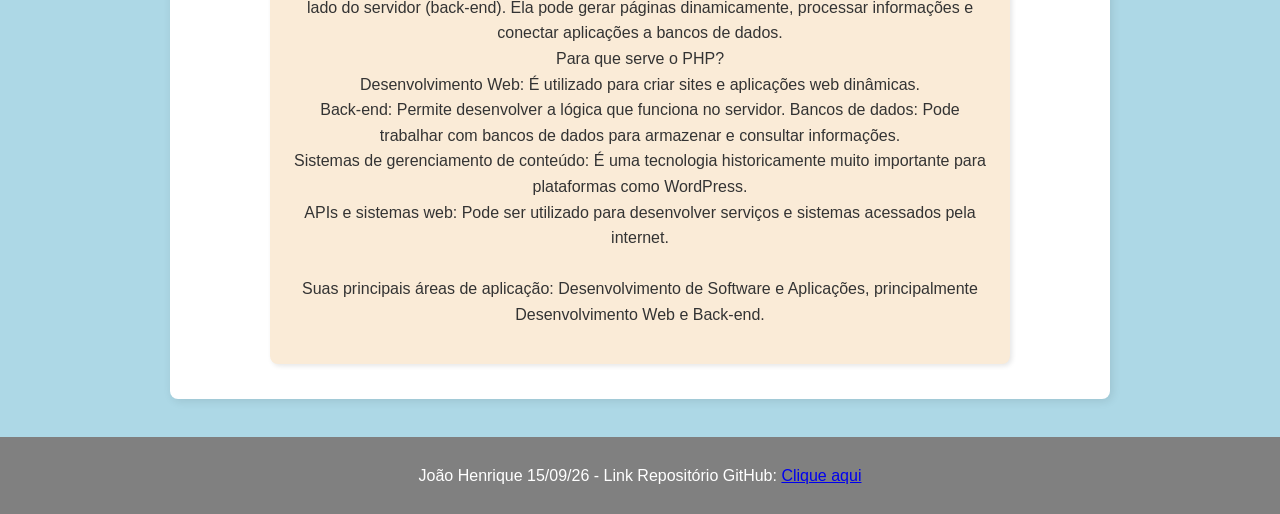
<file: linguagens-projetos.html>
<!DOCTYPE html>
<html lang="pt-br">
 
<head>
    <meta charset="UTF-8">
    <meta name="viewport" content="width=device-width, initial-scale=1.0">
    <link rel="stylesheet" href="style.css">
    <title>Caminhos na Tecnologia - Linguagens</title>
</head>
 
<body>
    <header class="header">
        <nav class="nav">
            <div class="menu">
                <div class="logo">
                    <img src="logo-trab-iw.png" alt="Logo Norte Tech" width="140px" height="140px">
                </div>
                <ul class="menu-links">
                    <li><a href="index.html">Início</a></li>
                    <li><a href="linguagens-projetos.html">Linguagens de Programação</a></li>
                    <li><a href="cursos-online.html">Cursos online</a></li>
                    <li><a href="tecnico.html">Técnico</a></li>
                    <li><a href="faculdade.html">Faculdades</a></li>
                    <li><a href="estagio.html">Estágios</a></li>
                </ul>
                <div class="logo2">
                    <img src="logo-trab-iw.png" alt="Logo Norte Tech" width="140px" height="140px">
                </div>
            </div>    
        </nav>
    </header>

    <main class="a">
        <h2>Linguagens de Programação</h2>
        <p>Nessa página vou mostrar para vocês algumas linguagens de Programação acordo e a área que estão relacionadas.</p>
        <br>
        <p>Mas, antes de mostrar as linguagens para você, afinal de contas o que é uma linguagem de programação?</p>
        <br>
        <p>Uma linguagem de programação é um conjunto de regras, palavras e símbolos usado por humanos para dar instruções precisas a um computador.
            Serve para:
        Criar softwares: Permite desenvolver aplicativos de celular, páginas de internet e sistemas operacionais.
        Controlar máquinas: Ajuda a operar dispositivos modernos, como carros inteligentes e eletrodomésticos.
        Automatizar tarefas: Transforma ideias e cálculos em comandos lógicos que a máquina executa sem errar.
        </p>
        
        <h3>Linguagens de Programação e suas Áreas</h3>
        
        <div class="javascript">
            <div class="titulo-linguagem">
                <img src="javascript-icon.png" alt="Logo do JavaScript" width="50px" height="50px">
                <h4>JavaScript</h4>
            </div>
            <p>
                 JavaScript (ou JS) é uma linguagem de programação que adiciona interatividade, dinamismo e lógica às aplicações web. Junto com HTML e CSS, forma a principal base tecnológica do desenvolvimento web moderno. <br>
                 <br>
                 Para que serve o JavaScript?
             <br>
          Desenvolvimento Web (Front-end): Cria menus dinâmicos, animações, formulários interativos, atualizações de conteúdo e diversas funcionalidades. <br> <br>
          Sistemas e Servidores (Back-end): Com tecnologias como Node.js, permite desenvolver servidores, APIs e sistemas completos.
          Aplicativos: Pode ser utilizado em tecnologias como React Native para desenvolvimento de aplicações móveis. <br> <br>
           Jogos e aplicações interativas: Pode ser utilizado para criar jogos e experiências interativas diretamente no navegador. <br> <br>
            Automação e ferramentas: Também pode ser usado para scripts, automações e ferramentas de desenvolvimento.
           <br> <br>
            Suas principais áreas de aplicação: <br> <br>
           Desenvolvimento de Software e Aplicações, principalmente Desenvolvimento Web, Front-end e Back-end.
            </p>
        </div>

        <div class="html">
            <div class="titulo-linguagem">
                <img src="html-icon.png" alt="Logo do HTML5" width="50px" height="50px">
                <h4>HTML</h4>
            </div>
            <p>
                HTML (HyperText Markup Language) é a linguagem de marcação responsável por estruturar o conteúdo de páginas e aplicações web. Ele define elementos como títulos, textos, imagens, links, formulários, tabelas e vídeos. Junto com CSS e JavaScript, forma a base do desenvolvimento web. <br>
    Para que serve o HTML?
     <br>
    Estrutura de páginas web: Organiza textos, imagens, vídeos, links e outros elementos de um site. <br>
    Criação de interfaces: Define a estrutura visual que posteriormente será estilizada pelo CSS e tornada interativa pelo JavaScript. <br>
    Aplicações web: É utilizado na construção da interface de sistemas e aplicações acessados pelo navegador. <br>
    Formulários: Permite criar campos para login, cadastro, pesquisas e envio de informações.
     <br>
    Suas principais áreas de aplicação:
    Desenvolvimento de Software e Aplicações, especialmente Desenvolvimento Web e Front-end.
            </p>
        </div>
     
        <div class="css">
            <div class="titulo-linguagem">
                <img src="css-icon.png" alt="Logo do CSS3" width="50px" height="50px">
                <h4>CSS</h4>
            </div>
            <p>
                CSS (Cascading Style Sheets) é a tecnologia responsável pela aparência e apresentação das páginas web. <br> Enquanto o HTML define a estrutura, o CSS determina como os elementos serão exibidos, incluindo cores, fontes, tamanhos, espaçamentos, animações e organização da página. <br>
    Para que serve o CSS?
     <br>
    Estilização de sites: Define cores, fontes, bordas, tamanhos e outros aspectos visuais. <br>
    Layouts: Permite organizar elementos da página utilizando recursos como Flexbox e Grid. <br>
    Design responsivo: Faz com que sites se adaptem a computadores, celulares e tablets. <br>
    Animações e efeitos: Permite criar transições, animações e diversos efeitos visuais.
     <br>
    Suas principais áreas de aplicação:
    Desenvolvimento de Software e Aplicações, principalmente Desenvolvimento Web e Front-end.
            </p>
        </div>
     
        <div class="java">
            <div class="titulo-linguagem">
                <img src="java-icon.png" alt="Logo do Java" width="50px" height="50px">
                <h4>Java</h4>
            </div>
            <p>
                Java é uma linguagem de programação conhecida por sua portabilidade, estabilidade e ampla utilização em sistemas de grande escala. É muito utilizada no desenvolvimento de sistemas empresariais, aplicações de servidores e serviços que precisam funcionar de maneira confiável em diferentes ambientes.
     <br>
    Para que serve o Java?
     <br>
    Sistemas empresariais: É utilizado em bancos, empresas e grandes organizações para desenvolver sistemas complexos. <br>
    Back-end: É muito utilizado para criar servidores, APIs e aplicações que processam grandes quantidades de informações. <br>
    Aplicações distribuídas: Pode ser utilizado em sistemas que funcionam em diversos servidores e máquinas. <br>
    Aplicativos Android: Historicamente teve um papel muito importante no desenvolvimento Android, embora atualmente Kotlin também tenha grande destaque. <br>
    Cloud Computing: É utilizado na criação de aplicações que funcionam em ambientes de computação em nuvem. <br>
     <br>
    Suas principais áreas de aplicação:
    Desenvolvimento de Software e Aplicações, Cloud Computing e DevOps, além de aplicações relacionadas a Dados e sistemas corporativos.
            </p>
        </div>
     
        <div class="python">
            <div class="titulo-linguagem">
                <img src="python-icon.png" alt="Logo do Python" width="50px" height="50px">
                <h4>Python</h4>
            </div>
            <p>
                Python é uma linguagem de programação conhecida por sua sintaxe relativamente simples, grande quantidade de bibliotecas e enorme variedade de aplicações. É uma das principais linguagens utilizadas atualmente em Inteligência Artificial, Machine Learning, Ciência de Dados e automação.
     <br>
    Para que serve o Python?
     <br>
    Inteligência Artificial e Machine Learning: É uma das principais linguagens para desenvolver modelos de IA e Machine Learning. <br>
    Data Science: É amplamente utilizada para análise, tratamento e visualização de dados. <br>
    Cibersegurança: Pode ser utilizada para automação, análise de sistemas, criação de ferramentas e testes de segurança. <br>
    Back-end: Frameworks como Django e Flask permitem desenvolver sites, sistemas e APIs. <br>
    Cloud e DevOps: É bastante utilizada para automação de infraestrutura, scripts e ferramentas de gerenciamento. <br>
    Automação: Permite automatizar tarefas repetitivas e processos.
     <br> <br>
    Suas principais áreas de aplicação:
    Inteligência Artificial e Machine Learning, Dados — Data Science & Analytics, Segurança da Informação/Cibersegurança, Desenvolvimento de Software e Aplicações e Cloud Computing e DevOps.
            </p>
        </div>
     
        <div class="c">
            <div class="titulo-linguagem">
                <img src="c-icon.png" alt="Logo do C++" width="50px" height="50px">
                <h4>C e suas derivadas</h4>
            </div>
            <p>
                C / C++ / C#
     <br>
    C, C++ e C# são linguagens da família C, mas possuem características e aplicações diferentes. C e C++ são conhecidas pelo alto desempenho e pelo maior controle sobre recursos do computador, enquanto C# é muito utilizada no desenvolvimento de aplicações dentro do ecossistema Microsoft e em jogos.
     <br>
    Para que servem?
     <br>
    Sistemas e aplicações de alto desempenho: C e C++ são utilizadas quando desempenho e controle dos recursos do computador são importantes. <br>
    Sistemas embarcados: C e C++ são muito utilizadas em dispositivos eletrônicos, equipamentos industriais e sistemas embarcados. <br>
    Cibersegurança: Conhecimentos em C e C++ são importantes para compreender vulnerabilidades, sistemas operacionais e funcionamento de baixo nível. <br>
    Redes e telecomunicações: C e C++ podem ser utilizadas no desenvolvimento de softwares e componentes de infraestrutura de rede. <br>
    Desenvolvimento de jogos: C++ possui forte presença na indústria de jogos, enquanto C# é muito utilizada com engines como Unity. <br>
    Aplicações empresariais: C# é amplamente utilizada para desenvolver sistemas, APIs e aplicações empresariais. <br>
     <br>
    Suas principais áreas de aplicação:
    Desenvolvimento de Software e Aplicações, Segurança da Informação/Cibersegurança e Infraestrutura de Redes e Telecomunicações.
            </p>
        </div>
     
        <div class="sql">
            <div class="titulo-linguagem">
                <img src="sql-icon.png" alt="Logo do SQL" width="50px" height="50px">
                <h4>SQL</h4>
            </div>
            <p>
                SQL (Structured Query Language) é a linguagem utilizada para trabalhar com bancos de dados relacionais. Ela permite armazenar, consultar, modificar e organizar grandes quantidades de informações.
     <br>
    Para que serve o SQL?
     <br>
    Bancos de dados: Permite criar e administrar estruturas para armazenamento de informações. <br>
    Data Science: É utilizado para buscar e organizar dados que posteriormente serão analisados. <br>
    Data Analytics: Permite consultar grandes conjuntos de dados e gerar informações para análise. <br>
    Desenvolvimento de sistemas: Aplicações utilizam SQL para armazenar informações de usuários, produtos, pedidos, pagamentos e outros dados. <br>
    Business Intelligence: É utilizado para extrair informações de bancos de dados para apoiar análises e relatórios. <br>
     <br>
    Suas principais áreas de aplicação:
    Dados — Data Science & Analytics e Desenvolvimento de Software e Aplicações.
            </p>
        </div>
     
        <div class="php">
            <div class="titulo-linguagem">
                <img src="php-icon.png" alt="Logo do PHP" width="50px" height="50px">
                <h4>PHP</h4>
            </div>
            <p>
                PHP é uma linguagem de programação voltada principalmente para o desenvolvimento web no lado do servidor (back-end). Ela pode gerar páginas dinamicamente, processar informações e conectar aplicações a bancos de dados.
     <br>
    Para que serve o PHP?
     <br>
    Desenvolvimento Web: É utilizado para criar sites e aplicações web dinâmicas. <br>
    Back-end: Permite desenvolver a lógica que funciona no servidor.
    Bancos de dados: Pode trabalhar com bancos de dados para armazenar e consultar informações. <br>
    Sistemas de gerenciamento de conteúdo: É uma tecnologia historicamente muito importante para plataformas como WordPress. <br>
    APIs e sistemas web: Pode ser utilizado para desenvolver serviços e sistemas acessados pela internet. <br>
     <br>
    Suas principais áreas de aplicação:
    Desenvolvimento de Software e Aplicações, principalmente Desenvolvimento Web e Back-end.
            </p>
        </div>
    </main>
    <br>
    <footer class="rodape">
        <p>João Henrique 15/09/26 - Link Repositório GitHub: <a href="https://github.com/JHPM-23/Norte_Tech" target="_blank">Clique aqui</a></p>
    </footer>
</body>
</html>
</file>
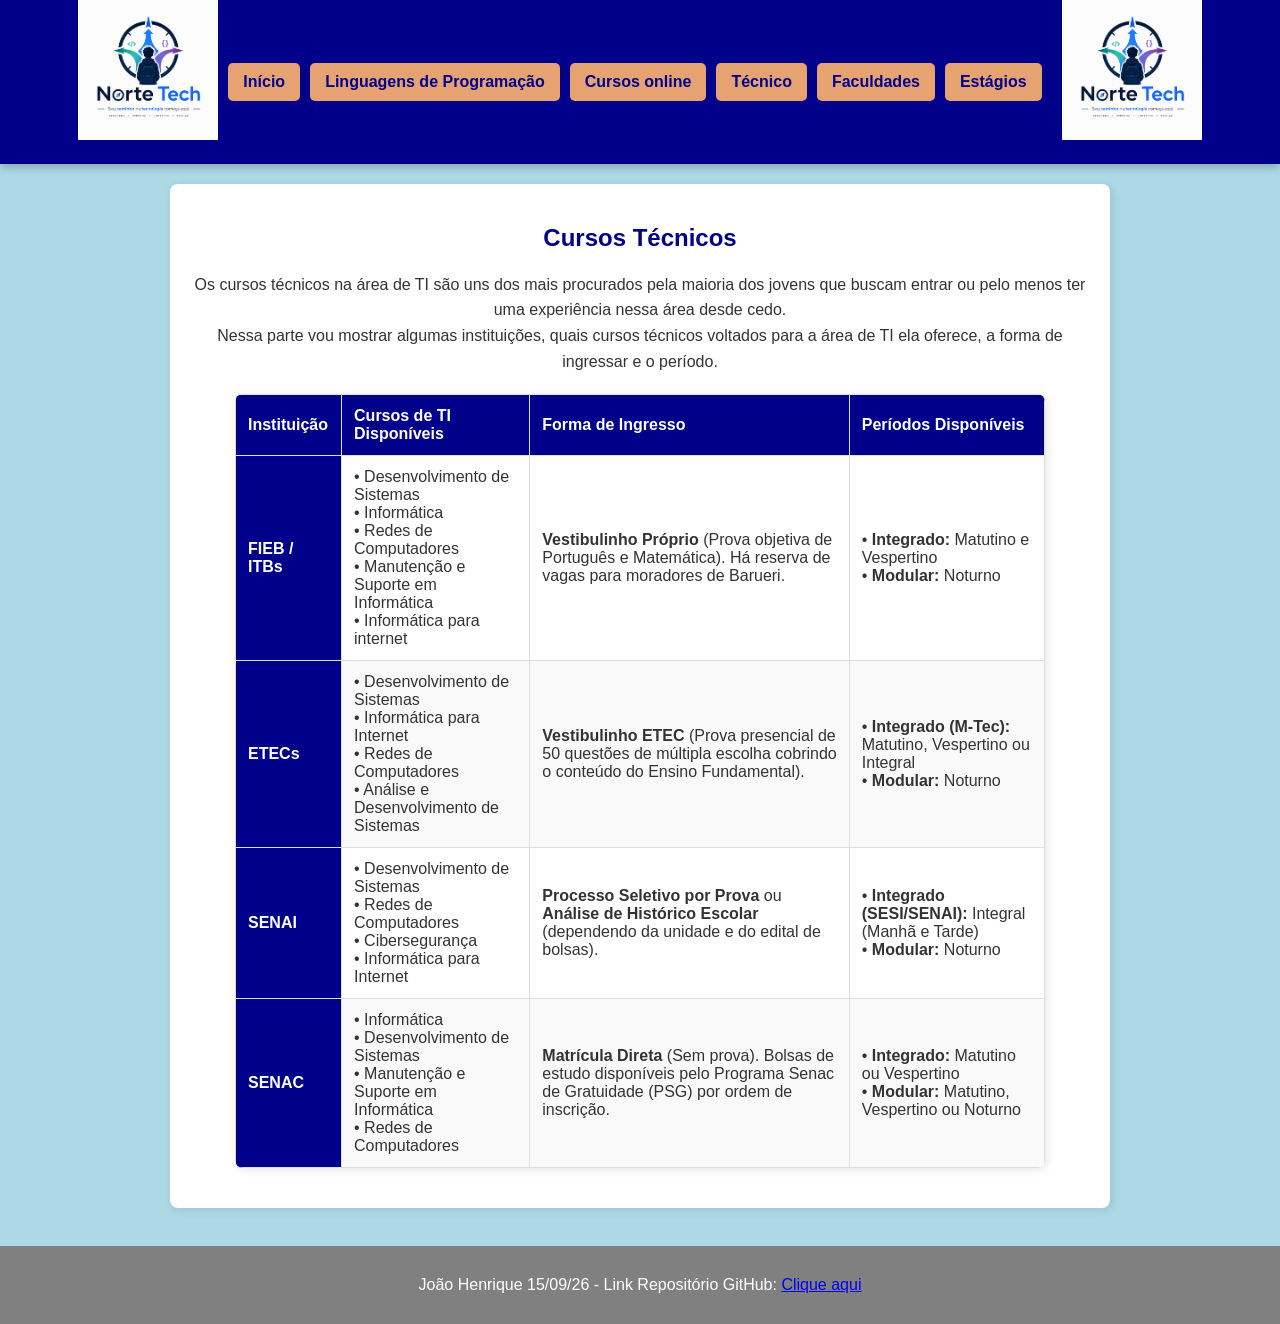
<file: tecnico.html>
<!DOCTYPE html>
<html lang="pt-br">
 
<head>
    <meta charset="UTF-8">
    <meta name="viewport" content="width=device-width, initial-scale=1.0">
    <link rel="stylesheet" href="style.css">
    <title>Caminhos na Tecnologia - Técnico</title>
</head>
 
<body>
    <header class="header">
        <nav class="nav">
            <div class="menu">
                <div class="logo">
                    <img src="logo-trab-iw.png" alt="Logo Norte Tech" width="140px" height="140px">
                </div>
                <ul class="menu-links">
                    <li><a href="index.html">Início</a></li>
                    <li><a href="linguagens-projetos.html">Linguagens de Programação</a></li>
                    <li><a href="cursos-online.html">Cursos online</a></li>
                    <li><a href="tecnico.html">Técnico</a></li>
                    <li><a href="faculdade.html">Faculdades</a></li>
                    <li><a href="estagio.html">Estágios</a></li>
                </ul>
                <div class="logo2">
                    <img src="logo-trab-iw.png" alt="Logo Norte Tech" width="140px" height="140px">
                </div>
            </div>    
        </nav>
    </header>
        
    <main class="b">
        <h2>Cursos Técnicos</h2>
        <p>Os cursos técnicos na área de TI são uns dos mais procurados pela maioria dos jovens que buscam entrar ou pelo menos ter uma experiência nessa área desde cedo. <br>Nessa parte vou mostrar algumas instituições, quais cursos técnicos voltados para a área de TI ela oferece, a forma de ingressar e o período. </p>
        
        <table>
            <thead>
                <tr>
                    <th>Instituição</th>
                    <th>Cursos de TI Disponíveis</th>
                    <th>Forma de Ingresso</th>
                    <th>Períodos Disponíveis</th>
                </tr>
            </thead>
            <tbody>
                <tr>
                    <th>FIEB / ITBs</th>
                    <td>
                        • Desenvolvimento de Sistemas<br>
                        • Informática<br>
                        • Redes de Computadores<br>
                        • Manutenção e Suporte em Informática <br>
                        • Informática para internet
                    </td>
                    <td>
                        <strong>Vestibulinho Próprio</strong>
                        (Prova objetiva de Português e Matemática).
                        Há reserva de vagas para moradores de Barueri.
                    </td>
                    <td>
                        • <strong>Integrado:</strong> Matutino e Vespertino<br>
                        • <strong>Modular:</strong> Noturno
                    </td>
                </tr>
                <tr>
                    <th>ETECs</th>
                    <td>
                        • Desenvolvimento de Sistemas<br>
                        • Informática para Internet<br>
                        • Redes de Computadores<br>
                        • Análise e Desenvolvimento de Sistemas
                    </td>
                    <td>
                        <strong>Vestibulinho ETEC</strong>
                        (Prova presencial de 50 questões de múltipla escolha
                        cobrindo o conteúdo do Ensino Fundamental).
                    </td>
                    <td>
                        • <strong>Integrado (M-Tec):</strong> Matutino, Vespertino ou Integral<br>
                        • <strong>Modular:</strong> Noturno
                    </td>
                </tr>
                <tr>
                    <th>SENAI</th>
                    <td>
                        • Desenvolvimento de Sistemas<br>
                        • Redes de Computadores<br>
                        • Cibersegurança<br>
                        • Informática para Internet
                    </td>
                    <td>
                        <strong>Processo Seletivo por Prova</strong> ou
                        <strong>Análise de Histórico Escolar</strong>
                        (dependendo da unidade e do edital de bolsas).
                    </td>
                    <td>
                        • <strong>Integrado (SESI/SENAI):</strong> Integral (Manhã e Tarde)<br>
                        • <strong>Modular:</strong> Noturno
                    </td>
                </tr>
                <tr>
                    <th>SENAC</th>
                    <td>
                        • Informática<br>
                        • Desenvolvimento de Sistemas<br>
                        • Manutenção e Suporte em Informática<br>
                        • Redes de Computadores
                    </td>
                    <td>
                        <strong>Matrícula Direta</strong> (Sem prova).
                        Bolsas de estudo disponíveis pelo Programa Senac de Gratuidade
                        (PSG) por ordem de inscrição.
                    </td>
                    <td>
                        • <strong>Integrado:</strong> Matutino ou Vespertino<br>
                        • <strong>Modular:</strong> Matutino, Vespertino ou Noturno
                    </td>
                </tr>
            </tbody>
        </table>
    </main>
    <br>
    <footer class="rodape">
        <p>João Henrique 15/09/26 - Link Repositório GitHub: <a href="https://github.com/JHPM-23/Norte_Tech" target="_blank">Clique aqui</a></p>
    </footer>
</body>
</html>
</file>
<file: style.css>
body {
    background-color: #ADD8E6;
    margin: 0;
    padding: 0;
    font-size: 1rem;
    font-family: Arial, Helvetica, sans-serif;
    text-align: center;
    color: #333; /* Cor de texto um pouco mais suave que preto puro */
}

/* Tipografia */
h1, h2, h3, h4 {
    font-family: 'Segoe UI', Tahoma, Geneva, Verdana, sans-serif;
    color: darkblue; /* Mantém o padrão do site */
}

p {
    line-height: 1.6;
}

/* Cabeçalho e Menu de Navegação */
.header {
    background-color: darkblue;
    display: flex;
    flex-wrap: wrap;
    justify-content: space-between;
    align-items: center;
    padding: 20px;
    margin-bottom: 20px;
    box-shadow: 0 4px 8px rgba(0,0,0,0.2); /* Sombra para destacar o topo */
}

.nav {
    width: 100%;
}

.menu {
    display: flex;
    flex-wrap: wrap;
    justify-content: center;
    align-items: center;
    margin: 0 auto;
    padding: 0;
    gap: 10px; /* Espaço entre os itens do menu */
}

.menu-links {
    display: flex;
    flex-wrap: wrap;
    justify-content: center;
    align-items: center;
    list-style: none; /* Tira as bolinhas da lista */
    margin: 0;
    padding: 0;
    gap: 10px;
}

.menu-links li a {
    display: block;
    padding: 10px 15px;
    background-color: rgb(230, 162, 113);
    color: darkblue; /* Texto azul para contrastar com o laranja */
    text-decoration: none; /* Tira o sublinhado */
    font-weight: bold;
    border-radius: 5px; /* Bordas arredondadas */
    transition: 0.3s; /* Efeito suave ao passar o mouse */
}

.menu-links li a:hover {
    background-color: #fff; /* Fica branco quando passa o mouse */
}

.logo, .logo2 {
    margin-top: -20px;
}
.logo2 {
    margin-left: 10px;
}

/* Caixas de Texto Gerais (Problema, Objetivo, etc) */
.p, .problema, .objetivo {
    text-align: center;
    margin: 20px auto;
    max-width: 700px; /* Usando max-width para não quebrar no celular */
    width: 90%;
    line-height: 1.6;
    background-color: #fff; /* Fundo branco para destacar do azul fundo */
    padding: 20px;
    border-radius: 8px; /* Bordas arredondadas */
    box-shadow: 2px 2px 10px rgba(0,0,0,0.1); /* Sombra suave */
}

/* Seção das Áreas da Tecnologia */
.section {
    background-color: bisque;
    margin: 20px 0;
    padding: 20px;
    border-top: 2px solid darkblue;
    border-bottom: 2px solid darkblue;
}

.section ul {
    text-align: center;
    margin: 0 auto;
    max-width: 800px;
    line-height: 1.6;
    list-style: none; /* Tira as bolinhas */
    padding: 0;
}

/* Áreas da Tecnologia (Cards) */
.dev, .ia, .dados, .ciber, .cloud, .redes {
    padding: 15px;
    margin: 15px 0;
    border-radius: 8px;
    box-shadow: 2px 2px 5px rgba(0,0,0,0.1); /* Sombras leves */
}

.dev { background-color: azure; }
.ia { background-color: lightcoral; }
.dados { background-color: lightgreen; }
.ciber { background-color: orange; }
.cloud { background-color: khaki; } /* Ajustado de yellow para não brigar com o texto */
.redes { background-color: lightskyblue; }


/* Divs genéricas de conteúdo (usadas nas outras páginas) */
.a, .b {
    max-width: 900px;
    margin: 20px auto;
    padding: 20px;
    background-color: #ffffff; /* Fundo branco para leitura */
    border-radius: 8px;
    box-shadow: 2px 2px 10px rgba(0,0,0,0.1);
}

/* Linguagens de Programação */
.javascript, .html, .css, .java, .python, .c, .sql, .php {
    text-align: center;
    margin: 15px auto;
    max-width: 700px;
    line-height: 1.6;
    padding: 20px;
    border-radius: 8px;
    box-shadow: 2px 2px 5px rgba(0,0,0,0.1);
}

/* NOVO: Flexbox para alinhar imagem e título */
.titulo-linguagem {
    display: flex;
    justify-content: center;
    align-items: center;
    gap: 15px; /* Espaço entre a imagem e o texto */
    margin-bottom: 10px;
}

.javascript { background-color: aquamarine; }
.html { background-color: sandybrown; } /* Ajuste para contraste */
.css { background-color: rgb(126, 208, 235); } /* Mudado de blue para ler o texto preto */
.java { background-color: lightgray; } /* Mudado de grey */
.python { background-color: lightyellow; } /* Mudado de yellow */
.c { background-color: palegreen; } /* Ajustado de greenyellow */
.sql { background-color: lightskyblue; }
.php { background-color: antiquewhite; }

/* Estilização da Tabela (Faculdades e Técnico) */
table {
    border-collapse: collapse;
    width: 90%;
    max-width: 1000px;
    margin: 20px auto;
    background-color: #fff;
    box-shadow: 2px 2px 10px rgba(0,0,0,0.1);
    border-radius: 8px;
    overflow: hidden; /* Para as bordas arredondadas funcionarem */
}

th, td {
    border: 1px solid #ddd;
    padding: 12px;
    text-align: left;
}

th {
    background-color: darkblue; /* Cabeçalho azul igual o menu */
    color: white;
    font-family: 'Segoe UI', Tahoma, Geneva, Verdana, sans-serif;
}

/* Cor alternada nas linhas da tabela para facilitar a leitura */
tr:nth-child(even) {
    background-color: #f9f9f9;
}

tr:hover {
    background-color: lightgray;
}

.rodape{
    background-color: gray;
    padding: 10px;
    color: white;
}
</file>
